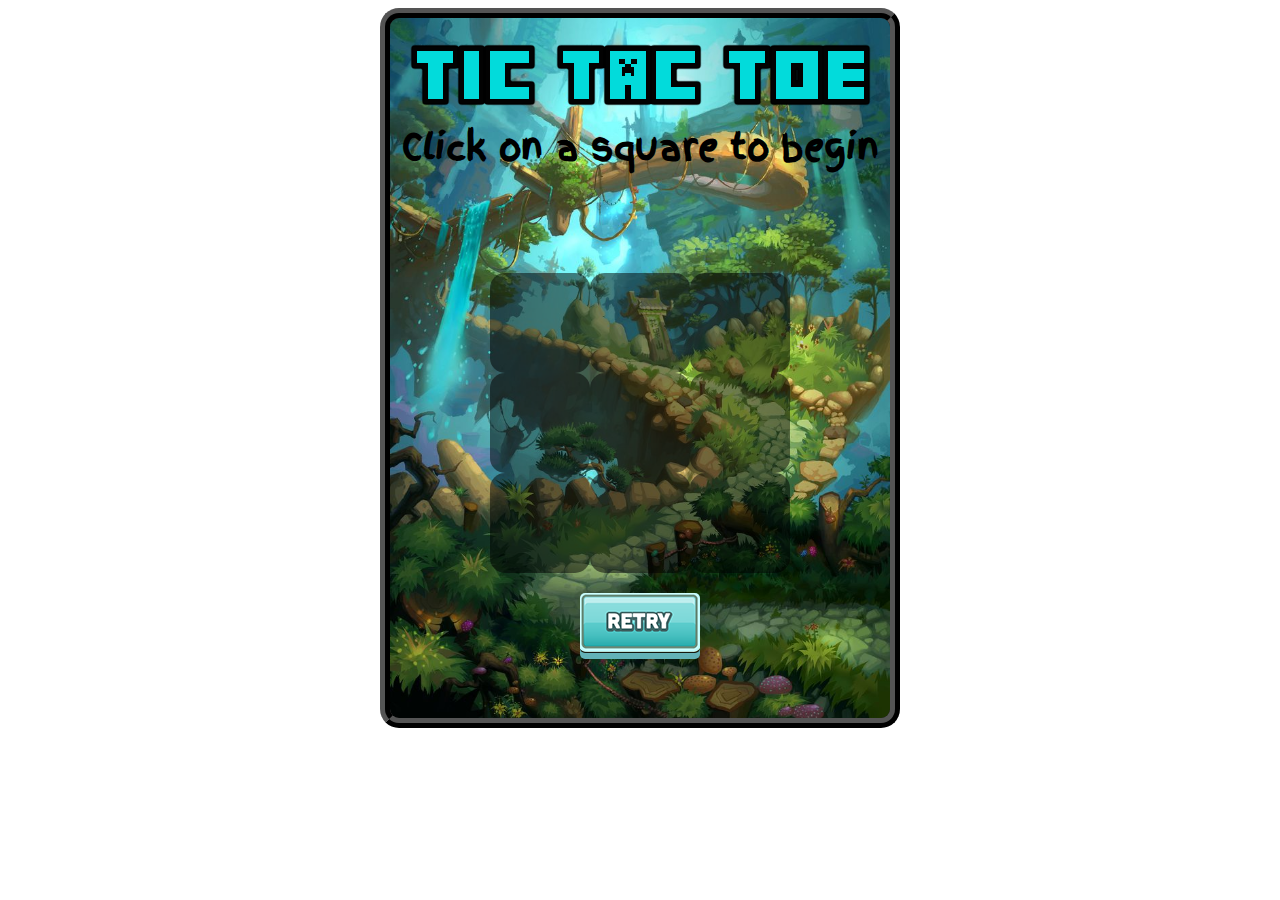
<file: index.html>
<!DOCTYPE html>
<html lang="en">
<head>
    <meta charset="UTF-8">
    <title>Tic Tac Toe</title>
    <link href="./assets/css/style.css" rel="stylesheet" type="text/css">
    <link href='https://fonts.googleapis.com/css?family=Finger Paint' rel='stylesheet'>
</head>
<body>
  <div class="container">
 <!-- Non box elements -->
 <h1 id="currentplayer"><img src='./assets/images/titleText.png' alt=""></h1>
 <h2 id="winner">Click on a square to begin</h2>

 <!-- grid elements -->
 <div class="wrapper">
   <div class="box" data-index=0></div>
   <div class="box" data-index=1></div>
   <div class="box" data-index=2></div>
   <div class="box" data-index=3></div>
   <div class="box" data-index=4></div>
   <div class="box" data-index=5></div>
   <div class="box" data-index=6></div>
   <div class="box" data-index=7></div>
   <div class="box" data-index=8></div>
 </div>
 <button id="restart" type="button" name="restartgame"></button>
</div>

<script src="https://code.jquery.com/jquery-3.2.1.min.js"></script>
<!-- <script src="/assets/js/dom.js" charset = "UTF-8"></script> -->
<script src="./assets/js/script.js"></script>
<script src="./assets/js/mainCode.js"></script>
<!-- <script src="/assets/js/tic-tac-tester.js"></script> -->

</body>
</html>
</file>
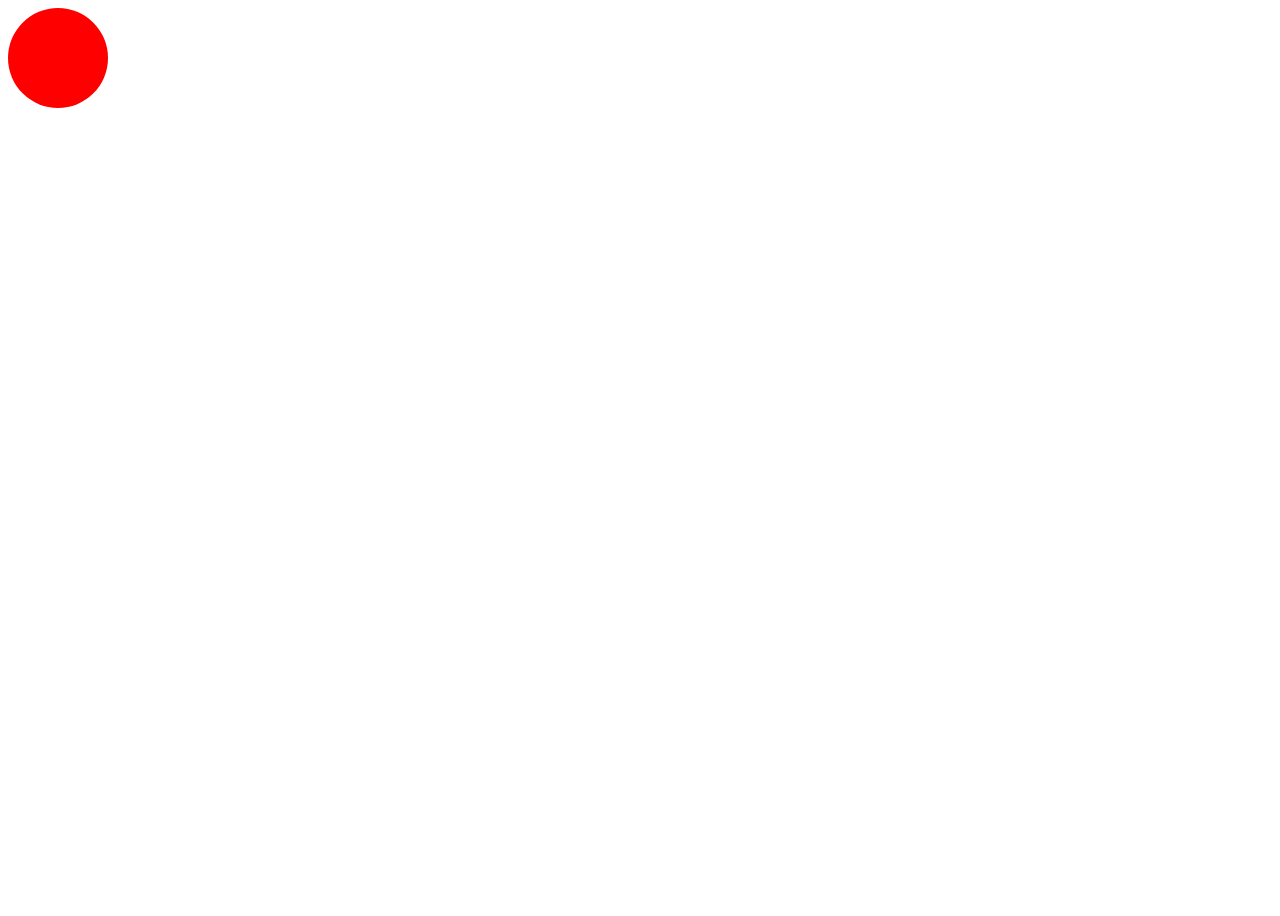
<file: chaser.html>
<!DOCTYPE html>
<html>
  <head>
    <meta charset="utf-8">
    <title>Chaser</title>
    <link href="/assets/css/chaser.css" rel="stylesheet" type="text/css">
  </head>
  <body>
    <div class="container">
      <div class="ball">

      </div>
    </div>
    <script src="https://code.jquery.com/jquery-3.2.1.min.js"></script>
    <script src=/assets/js/chaser.js></script>
  </body>
</html>
</file>
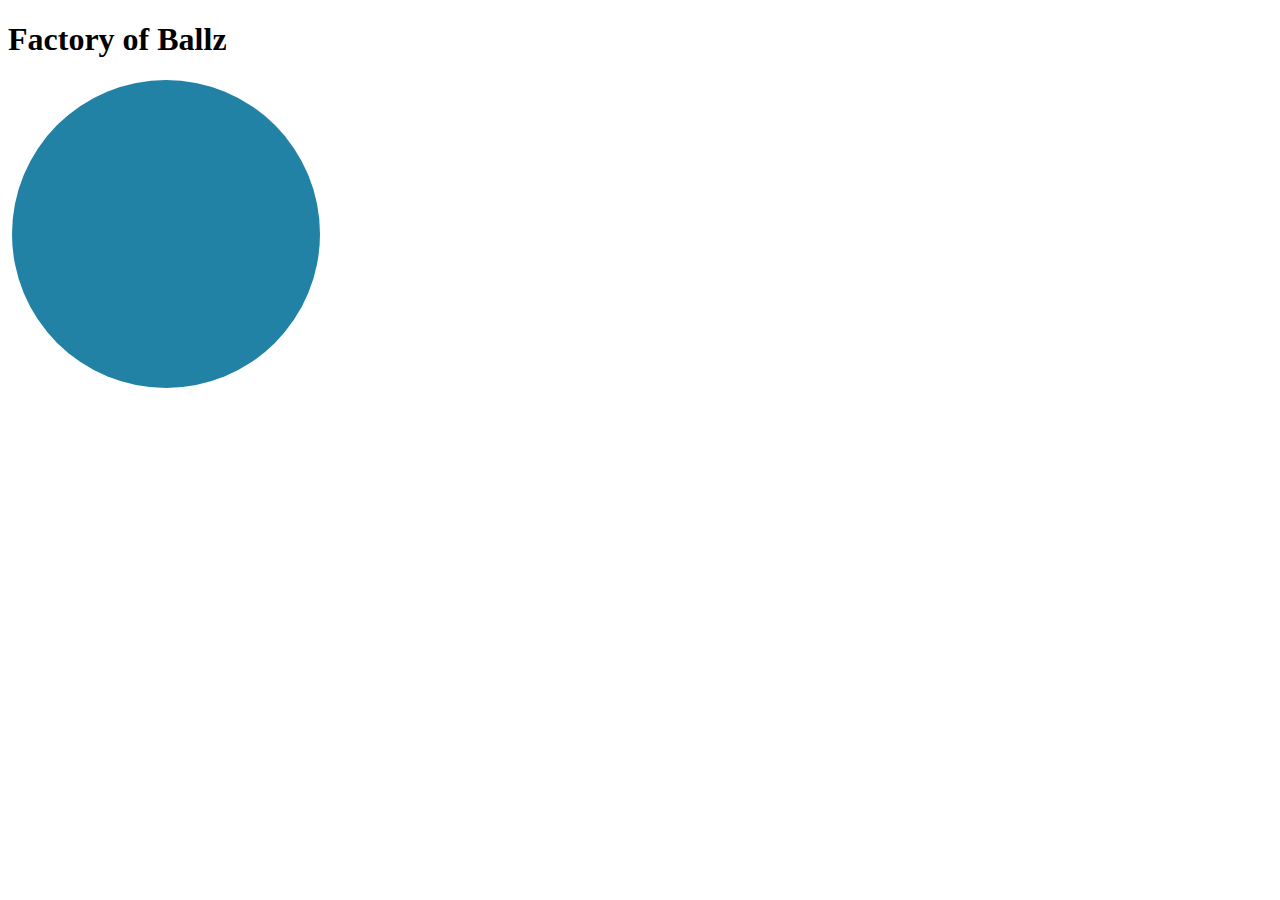
<file: factory.html>
<!DOCTYPE html>
<html>
  <head>
    <meta charset="utf-8">
    <title>Factory</title>
    <link rel="stylesheet" href="/assets/css/factory.css">
  </head>
  <body>
    <div class="container">
      <h1>Factory of Ballz</h1>
        <div class="ball">
        </div>

    </div>
    <script src="https://code.jquery.com/jquery-3.2.1.min.js"></script>
    <script src="/assets/js/factory.js"></script>
  </body>
</html>
</file>
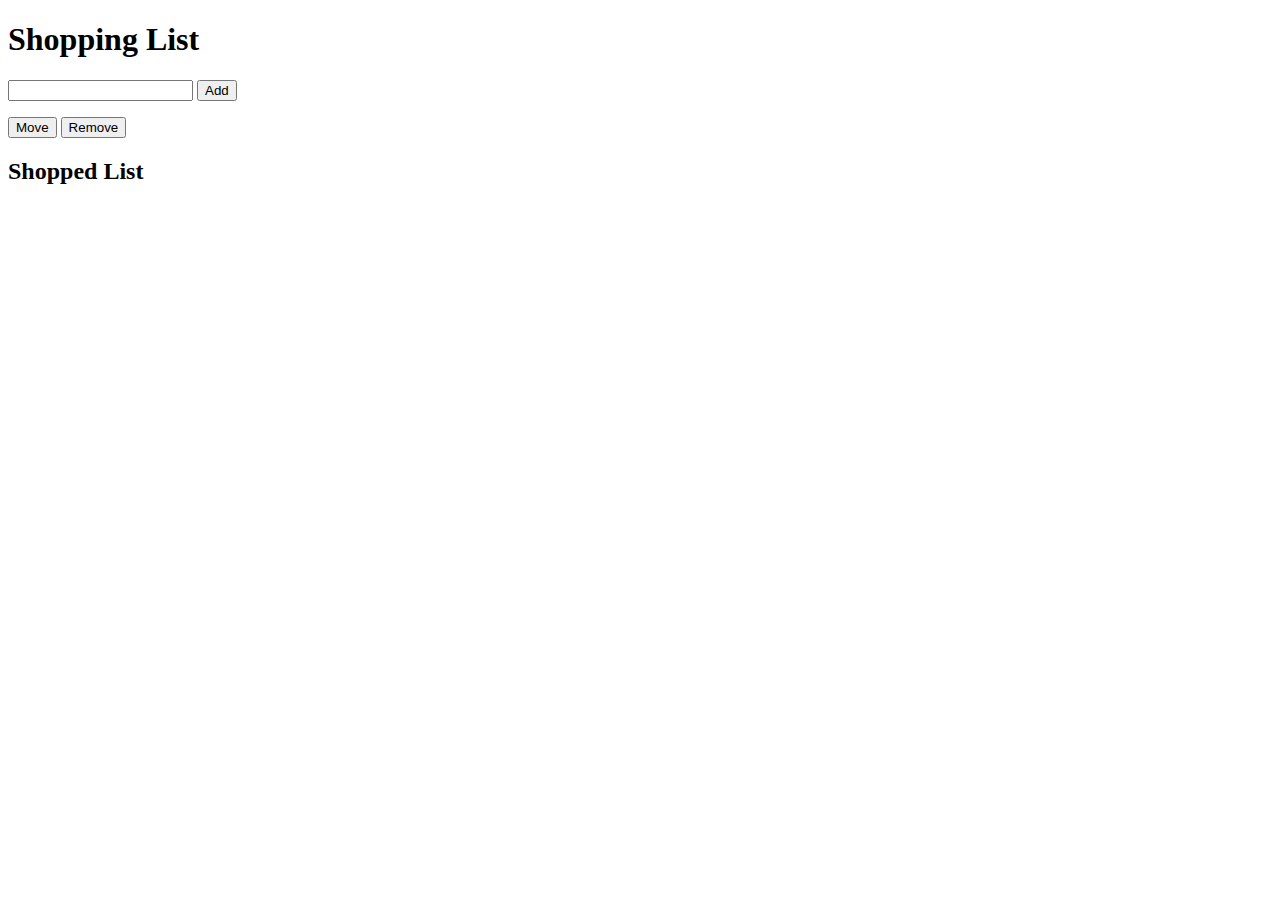
<file: list.html>
<!DOCTYPE html>
<html>
  <head>
    <meta charset="utf-8">
    <title>Shopping List</title>

  </head>
  <body>
    <div class="container">
        <h1>Shopping List</h1>

      <input type="text" name="" value="">
      <button id = "addButton" type="button" name="button">Add</button>

      <ul class="shopping-list">
      </ul>
      <button id="moveButton" type="button" name="button">Move</button>
      <button id="removeButton" type="button" name="button">Remove</button>
      <h2>Shopped List</h2>
      <ul class="bought-ul">
      </ul>
    </div>

    <script src="https://code.jquery.com/jquery-3.2.1.min.js"></script>
    <script src="/assets/js/list.js"></script>

  </body>
</html>
</file>
<file: assets/css/style.css>
h1,h2{
  text-align: center;
  color: black;
  font-family: 'Finger Paint';
  font-size: 35px;
  margin-bottom: 0;
}
h2{
  margin: 0 auto;
}

 .container {
  width: 500px;
  height: 700px;
  margin: 0 auto;
  background-image: url('../images/tictactoebg.jpg');
  border-radius: 19px;
  background-size: 500px 700px;
  border: 10px ridge black;
}
.player1{
    background-image: url('../images/player11.gif');
    background-size: contain;
}
.player2{
    background-image: url('../images/player22.gif');
      background-size: contain;
}
.wrapper {
  /* border: 1px solid blue; */
  padding: 100px;
  width: 310px;
  height: 220px;
  display: flex;
  flex-flow: row wrap;
}

.box {
  border-radius: 15px;
  width: 100px;
  height: 100px;
  background-color: rgba(0,0,0,0.5)
}

button{
margin-left: 190px;
border: none;
width:120px;
height: 60px;
background-image: url('../images/restartButton.png');
background-position: left 540px bottom 300px;
border-radius: 5px;
box-shadow: 0 6px #63b2b7;
}
button:active {
  box-shadow: 0 5px #2d827d;
  transform: translateY(4px);
}
</file>
<file: assets/css/chaser.css>
.ball {
  width: 100px;
  height: 100px;
  background-color: red;
  border-radius: 9999px;
  position: relative;
  top: 0;
  left: 0;
  transition: top 3s, left 1s;
}

body {
  height: 100vh;
}
</file>
<file: assets/css/factory.css>
.ball{
  border-radius: 999px;
  display: inline-flex;
}
</file>
